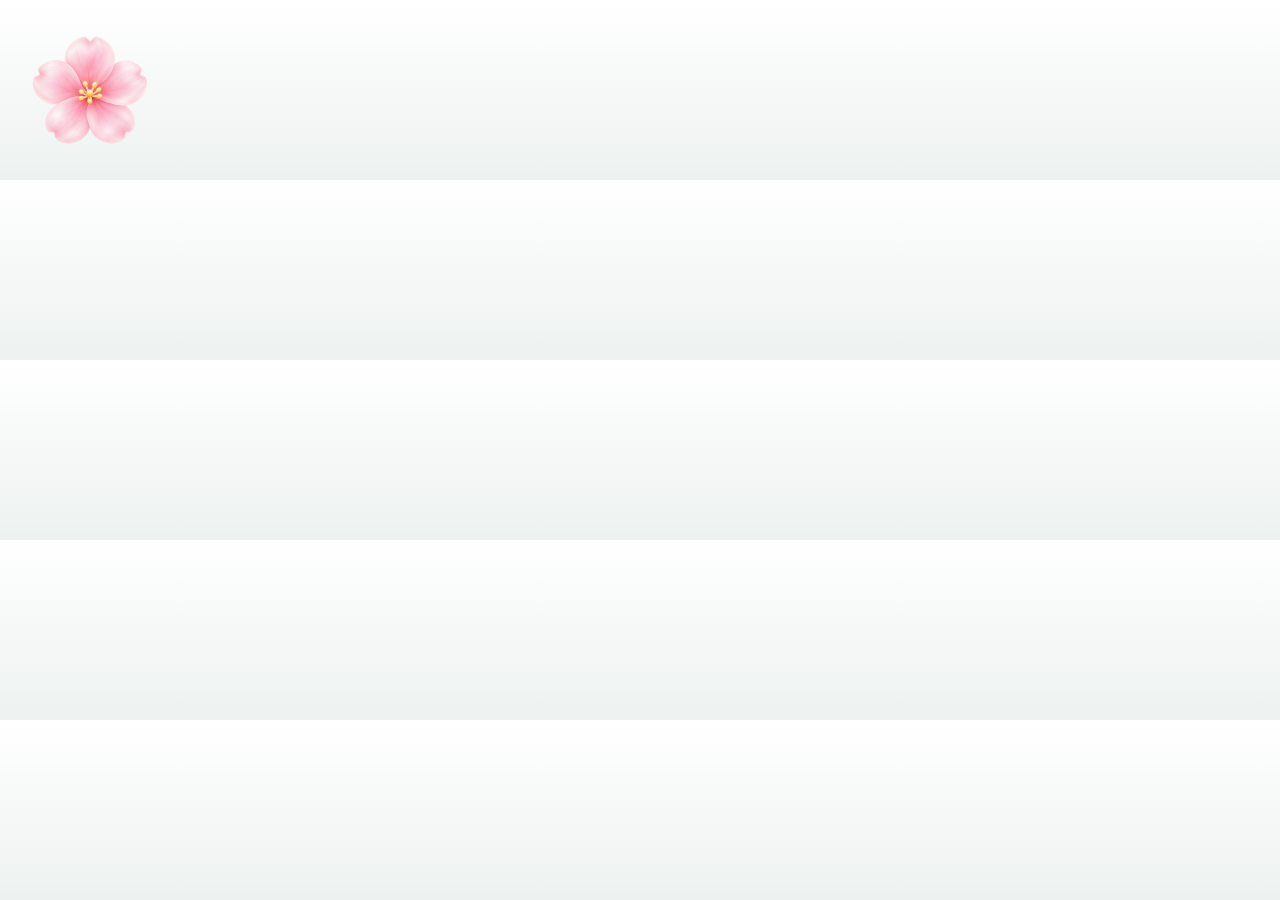
<file: scripts/og/icon.html>
<!doctype html>
<!-- Source for website/apple-touch-icon.png (180×180, opaque). Render with: zsh scripts/og/render.sh -->
<html lang="en">
<head>
  <meta charset="utf-8">
  <style>
    html, body { margin: 0; width: 180px; height: 180px; overflow: hidden; }
    body { background: linear-gradient(#fff, #edf2f0); display: grid; place-items: center; }
    img { width: 128px; height: 128px; }
  </style>
</head>
<body><img src="../../website/assets/logo.png" alt=""></body>
</html>
</file>
